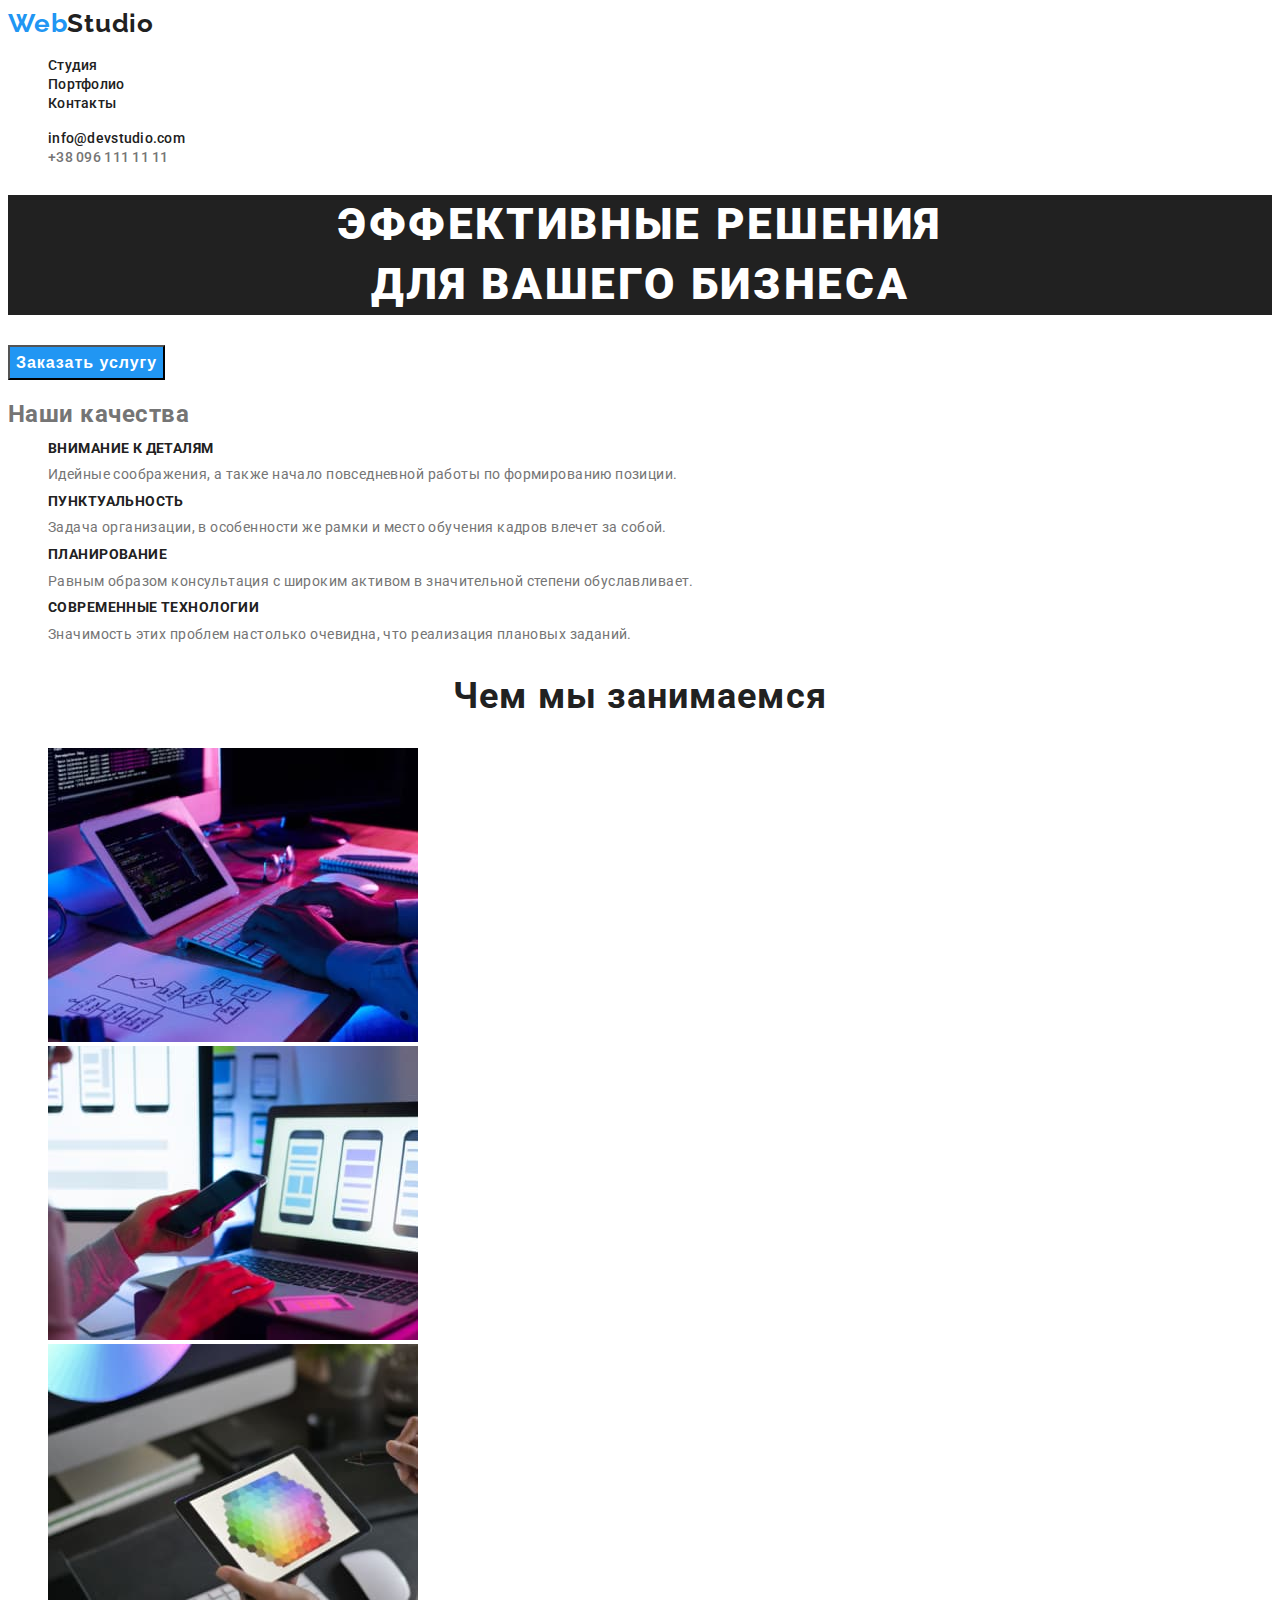
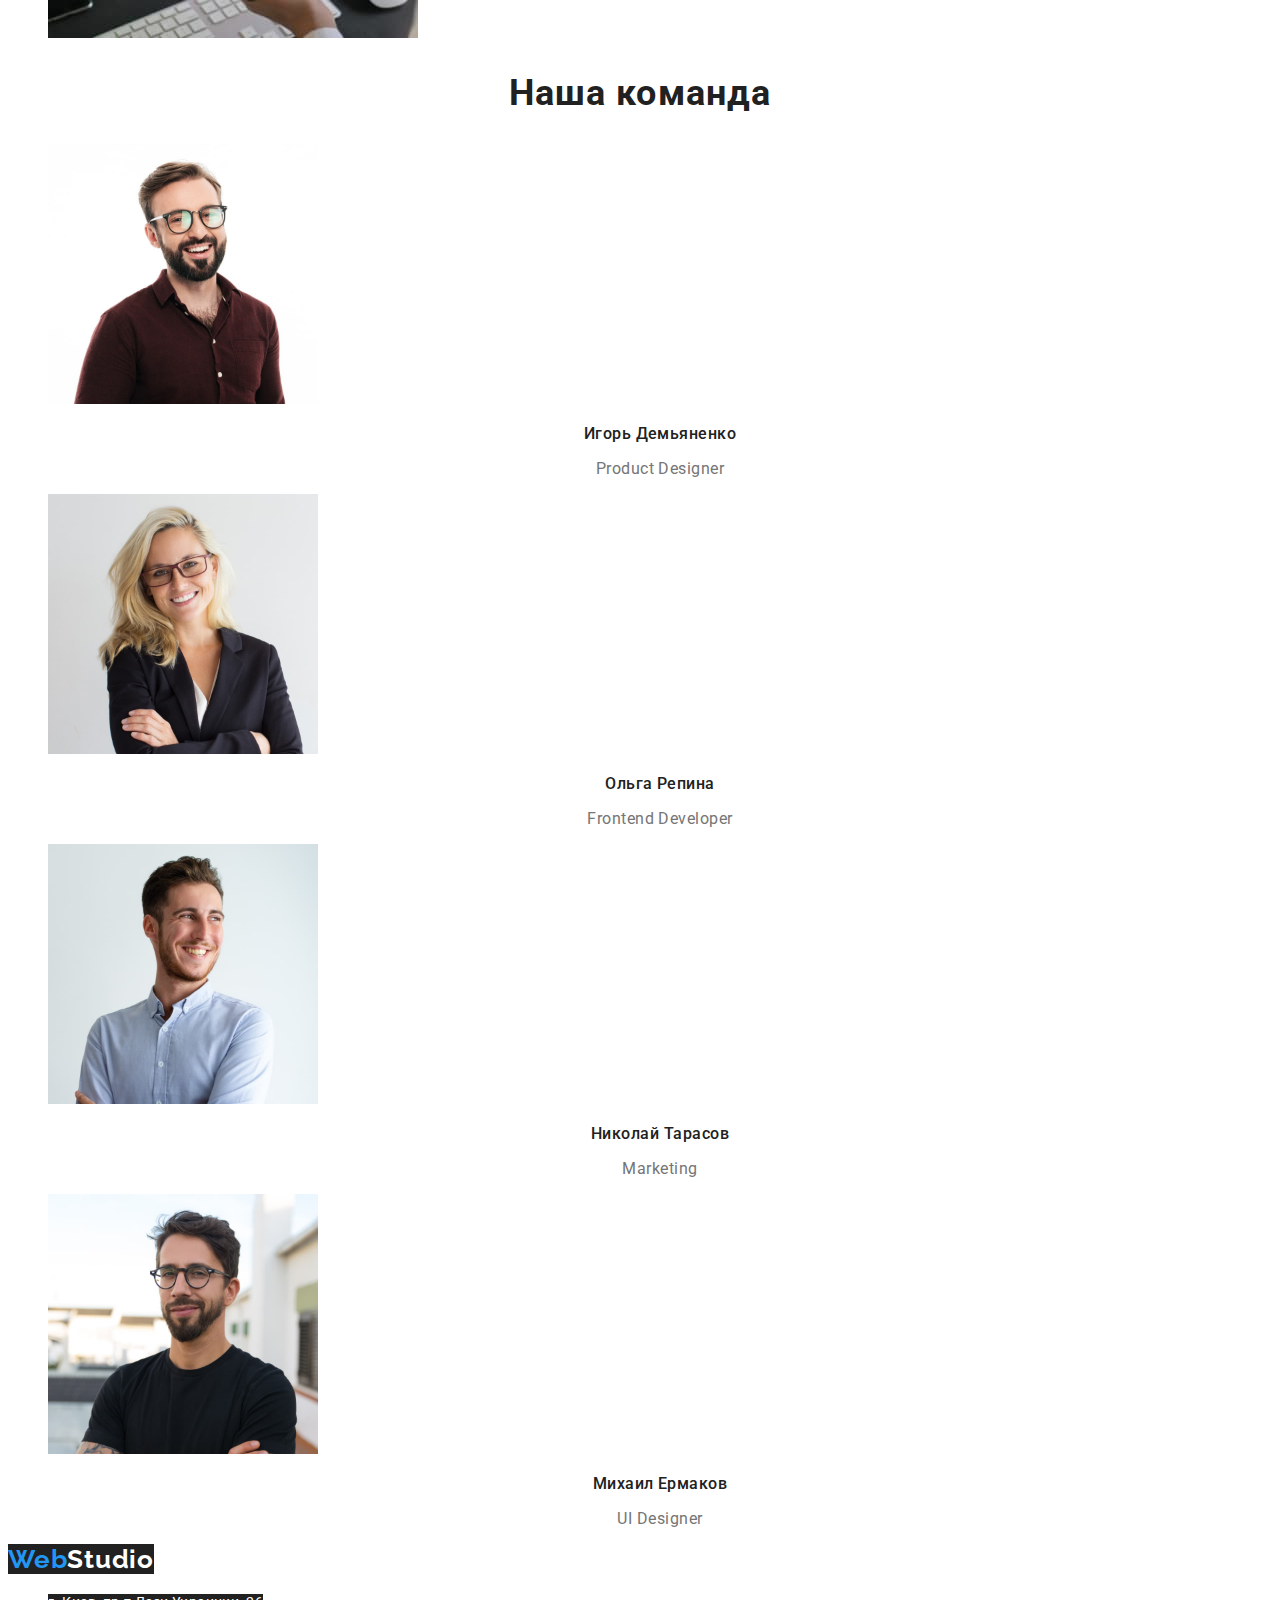
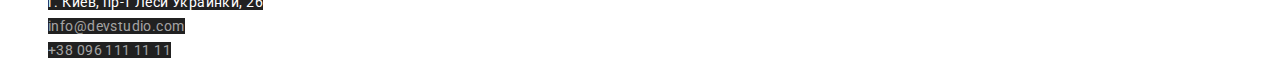
<file: index.html>
<!DOCTYPE html>
<html lang="ru">
<head>
    <meta charset="UTF-8">
    <meta http-equiv="X-UA-Compatible" content="IE=edge">
    <meta name="viewport" content="width=device-width, initial-scale=1.0">
    <title>Document</title>
    <link rel="preconnect" href="https://fonts.googleapis.com">
    <link rel="preconnect" href="https://fonts.gstatic.com" crossorigin>
    <link href="https://fonts.googleapis.com/css2?family=Raleway:wght@700&family=Roboto:wght@400;500;900&display=swap"
        rel="stylesheet">
    <link rel="stylesheet" href="./css/styles.css">
</head>
<body>
    <header class="header">
        <nav class="header-nav">
            <a class="link header-logo" lang="en" href="./"><span class="logo-accent">Web</span>Studio</a>
            <ul class="list header-list">
                <li class="header-item"><a class="link header-link"  href="index.html">Студия</a></li>
                <li class="header-item"><a class="link header-link"  href="./portfolio.html">Портфолио</a></li>
                <li class="header-item"><a class="link header-link"  href="">Контакты</a></li>
            </ul>
        </nav>
        <ul class="list header-list">
            <li><a class="link header-link" href="mailto:info@devstudio.com">info@devstudio.com</a></li>
            <li><a class="link header-tel" href="tel:+380961111111">+38 096 111 11 11</a></li>
        </ul>
    </header>
    <main>
        <section class="hero">
            <h1 class="hero-title">Эффективные решения <br> для вашего бизнеса</h1>
            <button type="button" class="hero-btn" style="cursor: pointer"
            >Заказать услугу</button>
        </section>
        <section class="about">
            <h2 class="about-pre-title">Наши качества</h2>
                <ul class="list about-list">
                    <li class="about-item">
                        <h3 class="about-title">Внимание к деталям</h3>
                        <p class="about-after-title">Идейные соображения, а также начало повседневной работы по формированию позиции.</p>
                    </li>
                    <li class="about-item">
                        <h3 class="about-title">Пунктуальность</h3>
                        <p class="about-after-title">Задача организации, в особенности же рамки и место обучения кадров влечет за собой.</p>
                    </li>
                    <li class="about-item">
                        <h3 class="about-title">Планирование</h3>
                        <p class="about-after-title">Равным образом консультация с широким активом в значительной степени обуславливает.</p>
                    </li>
                    <li class="about-item">
                        <h3 class="about-title">Современные технологии</h3>
                        <p class="about-after-title">Значимость этих проблем настолько очевидна, что реализация плановых заданий.</p>
                    </li>
                </ul>
        </section>
        <section class="section">
            <h2 class="section-title">Чем мы занимаемся</h2>
            <ul class="list section-list">
                <li class="section-item">
                    <img src="./imagine/whatwemake1.jpg" alt="человек верстает сайт" width="370" height="294">
                </li>
                <li class="section-item">
                    <img src="./imagine/whatwemake2.jpg" alt="человек создает мобильное приложение" width="370" height="294">
                </li>
                <li class="section-item">
                    <img src="./imagine/whatwemake3.jpg" alt="цветное изображение на планшете" width="370" height="294">
                </li>
            </ul>
        </section>
        <section class="aside">
            <h2 class="aside-title">Наша команда</h2>
            <ul class="list aside-list">
                <li class="aside-item">
                    <img src="./imagine/ourteam1.jpg" alt="фото сотрудника компании" width="270" height="260"> 
                    <h3 class="aside-after-title">Игорь Демьяненко</h3>
                    <p class="aside-text">Product Designer</p>
                </li>
                <li class="aside-pre-title">
                    <img src="./imagine/ourteam2.jpg" alt="фото сотрудника компании" width="270" height="260">
                    <h3 class="aside-after-title">Ольга Репина</h3>
                    <p class="aside-text">Frontend Developer</p>
                </li>
                <li class="aside-pre-title">
                    <img src="./imagine/ourteam3.jpg" alt="фото сотрудника компании" width="270" height="260">
                    <h3 class="aside-after-title">Николай Тарасов</h3>
                    <p class="aside-text">Marketing</p>
                </li>
                <li class="aside-pre-title">
                    <img src="./imagine/ourteam4.jpg" alt="фото сотрудника компании" width="270" height="260">
                    <h3 class="aside-after-title">Михаил Ермаков</h3>
                    <p class="aside-text">UI Designer</p>
                </li>
            </ul>
        </section>
    </main>
    <footer class="footer">
        <a class="link footer-logo" lang="en" href="./"><span class="logo-accent">Web</span>Studio</a>
        <address>
            <ul class="list footer-list">
                <li class="footer-item">
                    <a class="link footer-address" href="https://goo.gl/maps/C4mNJaZZMFKMusJf6" 
                    target="_blank" rel="noopener noreferrer">г. Киев, пр-т Леси Украинки, 26</a>
                </li>
                <li  class="footer-item">
                    <a class="link footer-link" href="mailto:info@devstudio.com">info@devstudio.com</a>
                </li>
                <li  class="footer-item">
                    <a class="link footer-link" href="tel:+380961111111">+38 096 111 11 11</a>
                </li>
            </ul>
        </address>
    </footer>
</body>
</html>
</file>
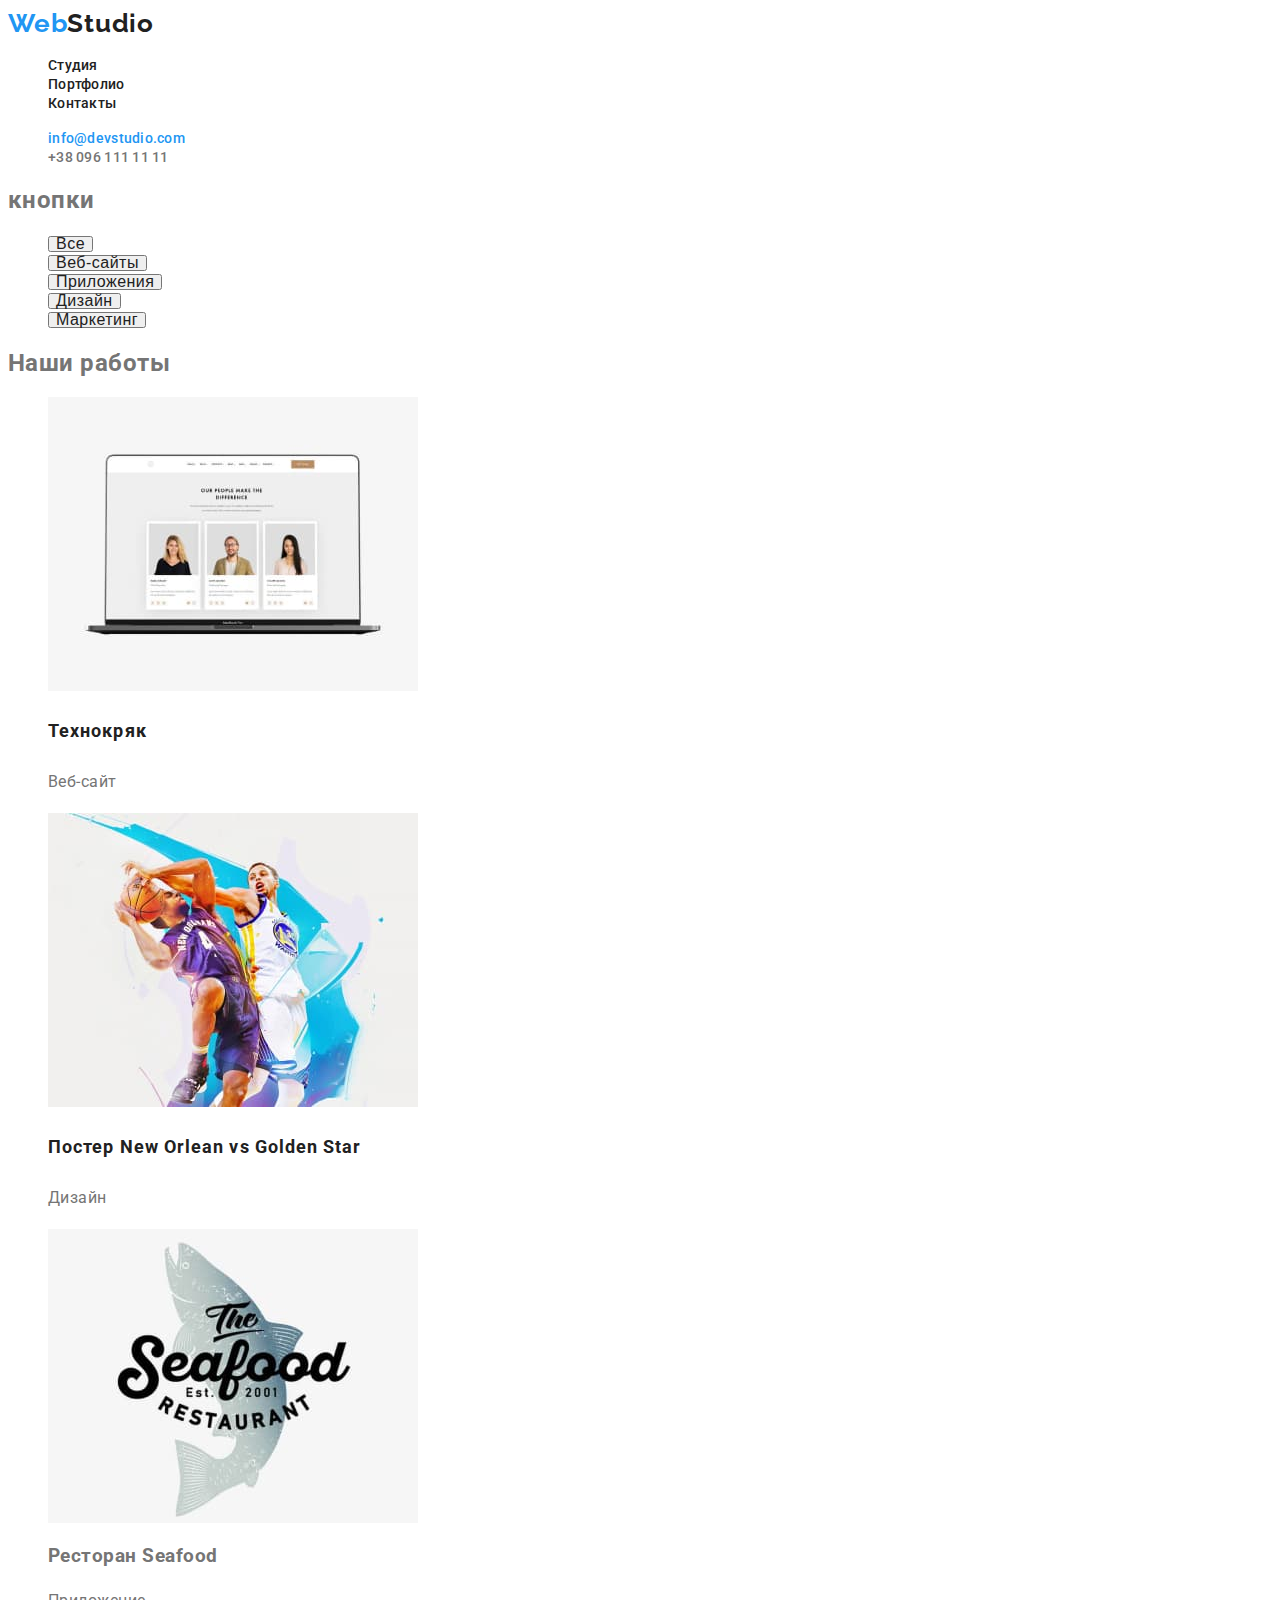
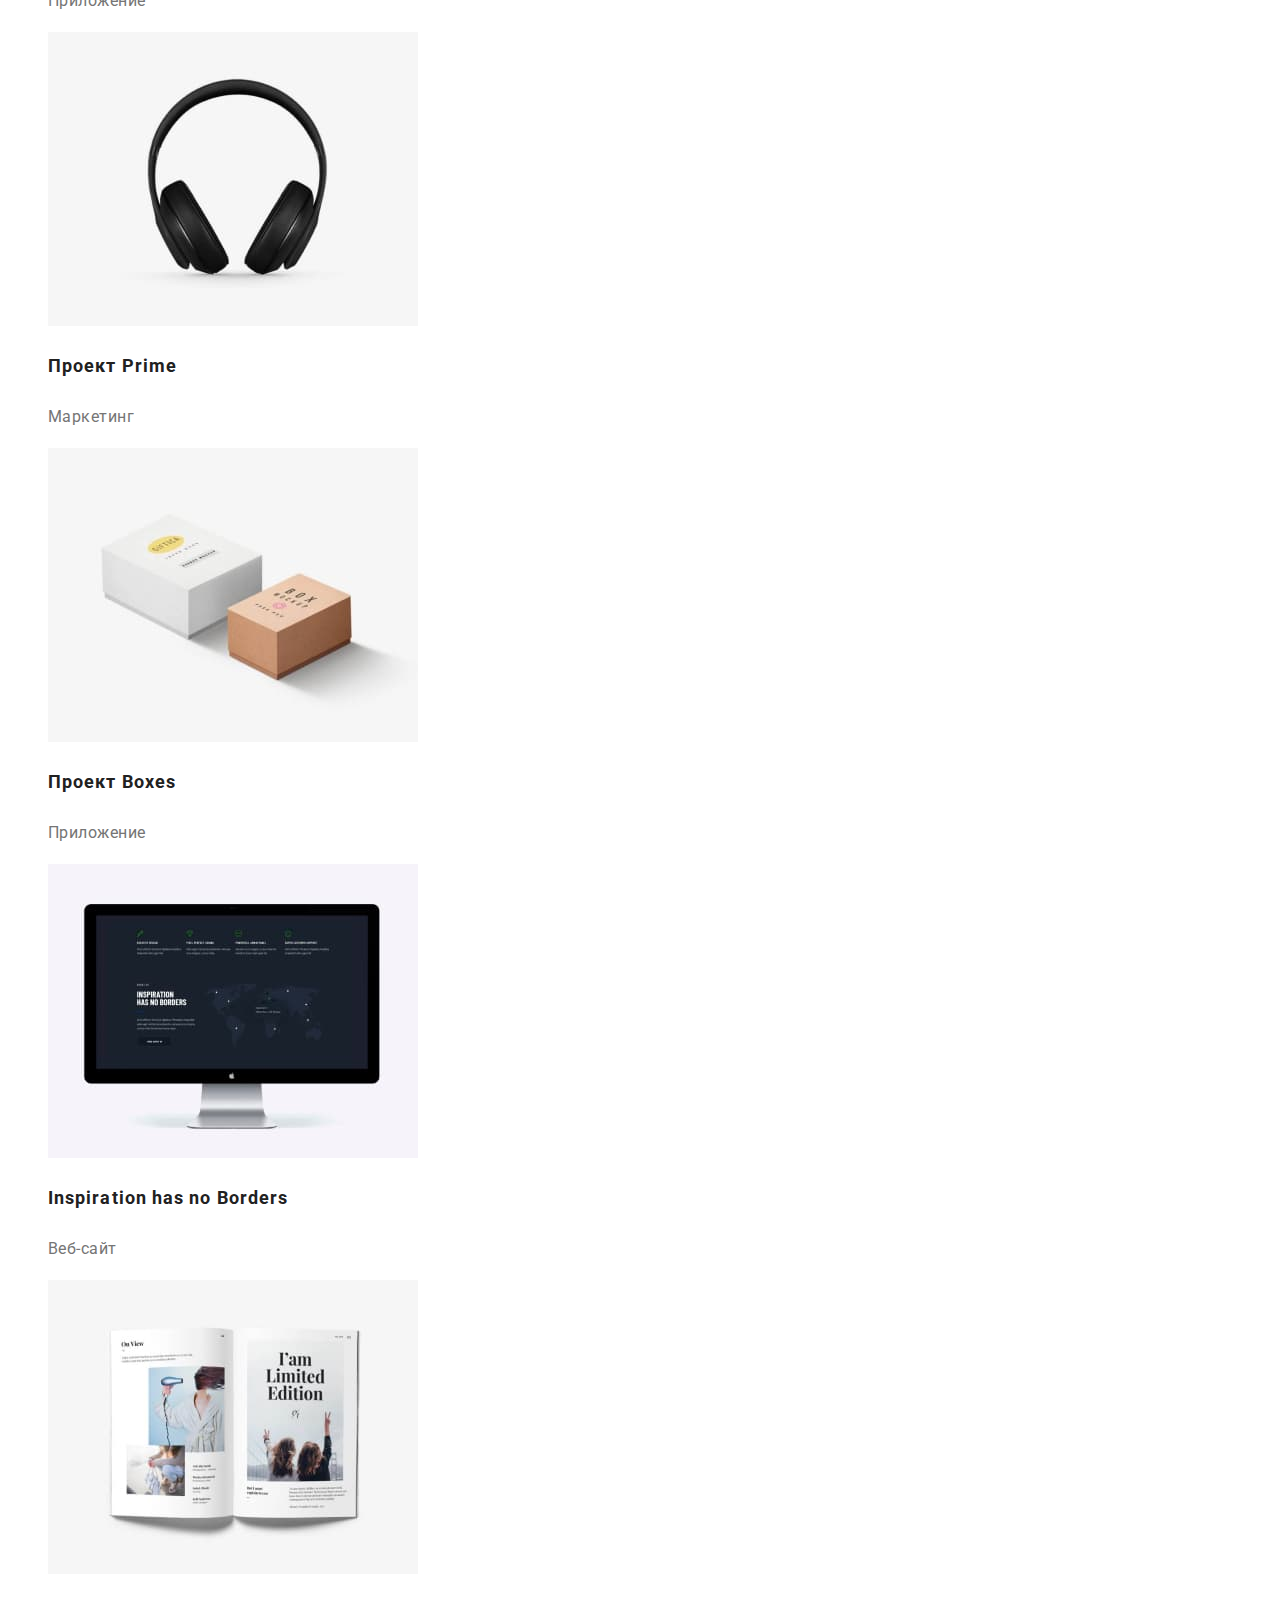
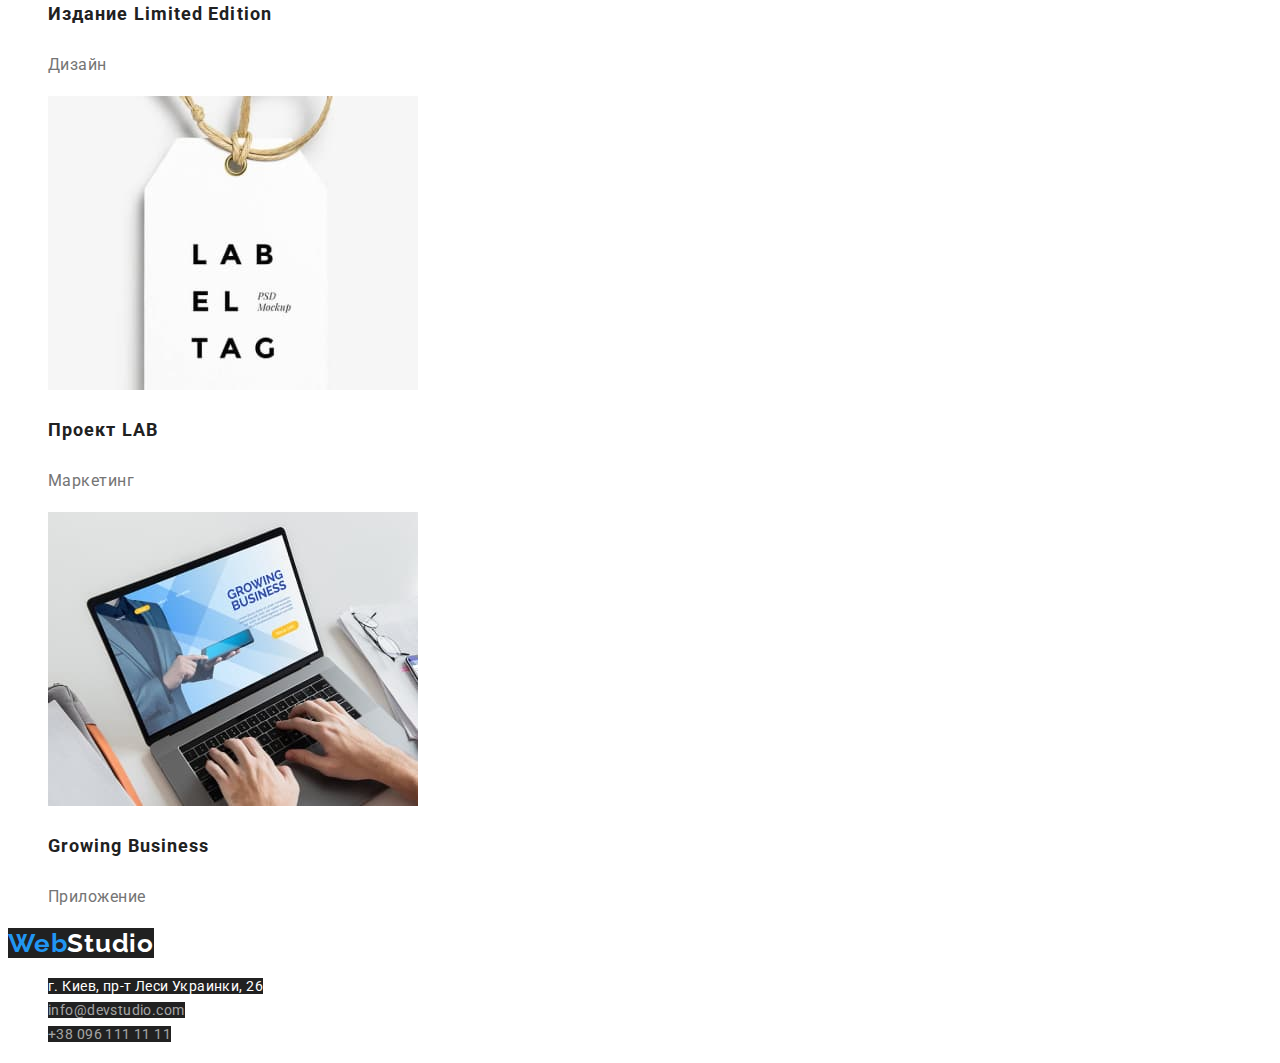
<file: portfolio.html>
<!DOCTYPE html>
<html lang="ru">
<head>
    <meta charset="UTF-8">
    <meta http-equiv="X-UA-Compatible" content="IE=edge">
    <meta name="viewport" content="width=device-width, initial-scale=1.0">
    <title>Document</title>
    <link rel="preconnect" href="https://fonts.googleapis.com">
    <link rel="preconnect" href="https://fonts.gstatic.com" crossorigin>
    <link href="https://fonts.googleapis.com/css2?family=Raleway:wght@700&family=Roboto:wght@400;500;900&display=swap"
        rel="stylesheet">
    <link rel="stylesheet" href="./css/styles.css">
</head>
<body>
    <header class="header">
        <nav class="header-nav">
            <a class="link header-logo" lang="en" href="./"><span class="logo-accent">Web</span>Studio</a>
            <ul class="list header-list">
                <li class="header-item"><a class="link header-link" href="">Студия</a></li>
                <li class="header-item"><a class="link header-link" href="./portfolio.html">Портфолио</a></li>
                <li class="header-item"><a class="link header-link" href="">Контакты</a></li>
            </ul>
        </nav>
        <ul class="list header-list">
            <li><a class="link header-mail" href="mailto:info@devstudio.com">info@devstudio.com</a></li>
            <li><a class="link header-tel" href="tel:+380961111111">+38 096 111 11 11</a></li>
        </ul>
    </header>
    <main>
        <section class="button">
            <h2>кнопки</h2>
            <ul class="list">
                <li><button type="button" class="btn-item">Все</button></li>
                <li><button type="button" class="btn-item">Веб-сайты</button></li>
                <li><button type="button" class="btn-item">Приложения</button></li>
                <li><button type="button" class="btn-item">Дизайн</button></li>
                <li><button type="button" class="btn-item">Маркетинг</button></li>
            </ul>
        </section>
        <section class="box">
            <h2>Наши работы</h2>
            <ul class="list box-list">
                <li class="box-item">
                    <img src="./imagine/portfolio1img.jpg" alt="фото компьютера" width="370" height="294">
                    <h3 class="box-title">Технокряк</h3>
                    <p class="box-after-title">Веб-сайт</p>
                </li>
                <li class="box-item">
                    <img src="./imagine/portfolio2img.jpg" alt="фото баскетболистов" width="370" height="294">
                    <h3 class="box-title">Постер New Orlean vs Golden Star</h3>
                    <p class="box-after-title">Дизайн</p>
                </li>
                <li class="box-item">
                    <img src="./imagine/portfolio3img.jpg" alt="логотип ресторана" width="370" height="294">
                    <h3>Ресторан Seafood</h3>
                    <p class="box-after-title">Приложение</p>
                </li>
                <li class="box-item">
                    <img src="./imagine/portfolio4img.jpg" alt="фото наушников" width="370" height="294">
                    <h3 class="box-title">Проект Prime</h3>
                    <p class="box-after-title">Маркетинг</p>
                </li>
                <li class="box-item">
                    <img src="./imagine/portfolio5img.jpg" alt="фото двух боксов" width="370" height="294">
                    <h3 class="box-title">Проект Boxes</h3>
                    <p class="box-after-title">Приложение</p>
                </li>
                <li class="box-item">
                    <img src="./imagine/portfolio6img.jpg" alt="фото монитора" width="370" height="294">
                    <h3 class="box-title">Inspiration has no Borders</h3>
                    <p class="box-after-title">Веб-сайт</p>
                </li>
                <li class="box-item">
                    <img src="./imagine/portfolio7img.jpg" alt="фото развернутой книги" width="370" height="294">
                    <h3  class="box-title">Издание Limited Edition</h3>
                    <p class="box-after-title">Дизайн</p>
                </li>
                <li class="box-item">
                    <img src="./imagine/portfolio8img.jpg" alt="фото бирки" width="370" height="294">
                    <h3 class="box-title">Проект LAB</h3>
                    <p class="box-after-title">Маркетинг</p>
                </li>
                <li class="box-item">
                    <img src="./imagine/portfolio9img.jpg" alt="фото сотрудника за компьютером" width="370" height="294">
                    <h3 class="box-title">Growing Business</h3>
                    <p class="box-after-title">Приложение</p>
                </li>
            </ul>
        </section>
    </main>
        <footer class="footer">
            <a class="link footer-logo" lang="en" href="./"><span class="logo-accent">Web</span>Studio</a>
            <address>
                <ul class="list footer-list">
                    <li class="footer-item">
                        <a class="link footer-address" href="https://goo.gl/maps/C4mNJaZZMFKMusJf6" target="_blank"
                            rel="noopener noreferrer">г. Киев, пр-т Леси Украинки, 26</a>
                    </li>
                    <li class="footer-item">
                        <a class="link footer-link" href="mailto:info@devstudio.com">info@devstudio.com</a>
                    </li>
                    <li class="footer-item">
                        <a class="link footer-link" href="tel:+380961111111">+38 096 111 11 11</a>
                    </li>
                </ul>
            </address>
        </footer>
    </body>
</html>
</file>
<file: css/styles.css>
:root {
  --header-color: #212121;
  --accent-color: #2196f3;
  --white-title-color: #ffffff;
  --black-title-color: #212121;
  --text-color: #757575;
}

body {
  font-family: "Roboto", sans-serif;
  font-weight: normal;
  letter-spacing: 0.03em;
  color: var(--text-color);
}

.list {
  list-style: none;
}

.link {
  text-decoration: none;
}

address {
  font-style: normal;
}
/*-----------LOGo----------*/

.logo-accent {
  font-family: "Raleway", sans-serif;
  font-style: normal;
  font-weight: bold;
  font-size: 26px;
  line-height: 1.19;
  letter-spacing: 0.03em;
  color: var(--accent-color);
}

.header-logo {
  font-family: "Raleway", sans-serif;
  font-style: normal;
  font-weight: bold;
  font-size: 26px;
  line-height: 1.19;
  letter-spacing: 0.03em;
  color: var(--header-color);
}

/*--------header-link-------------*/

.header-link {
  font-weight: 500;
  font-size: 14px;
  line-height: 1.14;
  letter-spacing: 0.02em;
  color: var(--header-color);
}

.header-mail {
  font-weight: 500;
  font-size: 14px;
  line-height: 1.14;
  letter-spacing: 0.02em;
  color: var(--accent-color);
}

.header-tel {
  font-weight: 500;
  font-size: 14px;
  line-height: 1.14;
  letter-spacing: 0.02em;
  color: var(--text-color);
}

.header-link:hover,
.header-link:focus,
.header-mail:hover,
.header-mail:focus {
  color: var(--accent-color);
}

.header-list .link.current {
  color: var(--accent-color);
}

/*-------------HERo-------------*/

.hero-title {
  font-weight: 900;
  font-size: 44px;
  line-height: 1.36;
  text-align: center;
  letter-spacing: 0.06em;
  text-transform: uppercase;
  color: #ffffff;
}

.hero-title {
  background: var(--black-title-color);
}

.hero-btn {
  font-weight: 700;
  font-size: 16px;
  line-height: 1.87;
  display: flex;
  align-items: center;
  text-align: center;
  letter-spacing: 0.06em;
  color: #ffffff;
}

.hero-btn {
  background: var(--accent-color);
}

/*-------------about-------------*/

.about-title {
  font-weight: 700;
  font-size: 14px;
  line-height: 1.14px;
  letter-spacing: 0.03em;
  text-transform: uppercase;
  color: var(--header-color);
}

.about-after-title {
  font-weight: 400;
  font-size: 14px;
  line-height: 1.71;
  letter-spacing: 0.03em;
  color: var(--text-color);
}

/*-------------section-------------*/
.section-title {
  font-weight: 700;
  font-size: 36px;
  line-height: 1.16;
  text-align: center;
  letter-spacing: 0.03em;
  color: var(--header-color);
}

/*-------------aside-------------*/

.aside-title {
  font-weight: 700;
  font-size: 36px;
  line-height: 1.17;
  text-align: center;
  letter-spacing: 0.03em;
  color: var(--header-color);
}

.aside-after-title {
  font-weight: 500;
  font-size: 16px;
  line-height: 1.19;
  text-align: center;
  letter-spacing: 0.03em;
  color: var(--header-color);
}

.aside-text {
  font-weight: 400;
  font-size: 16px;
  line-height: 1.19;
  text-align: center;
  letter-spacing: 0.03em;
  color: var(--text-color);
}

/*--------------footer--------*/

.footer-address {
  font-weight: normal;
  font-size: 14px;
  line-height: 1.71;
  letter-spacing: 0.03em;
  color: #ffffff;
}

.footer-address {
  background: var(--black-title-color);
}

.footer-link {
  font-weight: 400;
  font-size: 14px;
  line-height: 1.71;
  letter-spacing: 0.03em;
  color: rgba(255, 255, 255, 0.6);
}

.footer-link {
  background: var(--black-title-color);
}

.logo-accent {
  font-family: "Raleway", sans-serif;
  font-style: normal;
  font-weight: 700;
  font-size: 26px;
  line-height: 1.19;
  letter-spacing: 0.03em;
  color: var(--accent-color);
}

.footer-logo {
  font-family: "Raleway", sans-serif;
  font-style: normal;
  font-weight: 700;
  font-size: 26px;
  line-height: 1.19;
  letter-spacing: 0.03em;
  color: var(--white-title-color);
}

.footer-logo {
  background: var(--black-title-color);
}

.footer-link:hover,
.footer-link:focus,
.footer-address:hover,
.footer-address:focus {
  color: var(--accent-color);
}
/*----------------------portfolio-----------------*/

.box-title {
  font-weight: 700;
  font-size: 18px;
  line-height: calc(36 / 18);
  letter-spacing: 0.06em;
  color: var(--header-color);
}

.box-after-title {
  font-weight: 400;
  font-size: 16px;
  line-height: 30px;
  letter-spacing: 0.03em;
  color: var(--text-color);
}

.btn-item:hover,
.btn-item:focus {
  color: var(--accent-color);
}

.btn-item {
  font-weight: 500;
  font-size: 16px;
  line-height: calc(16 / 26);
  text-align: center;
  letter-spacing: 0.03em;
  color: var(--header-color);
}
</file>
